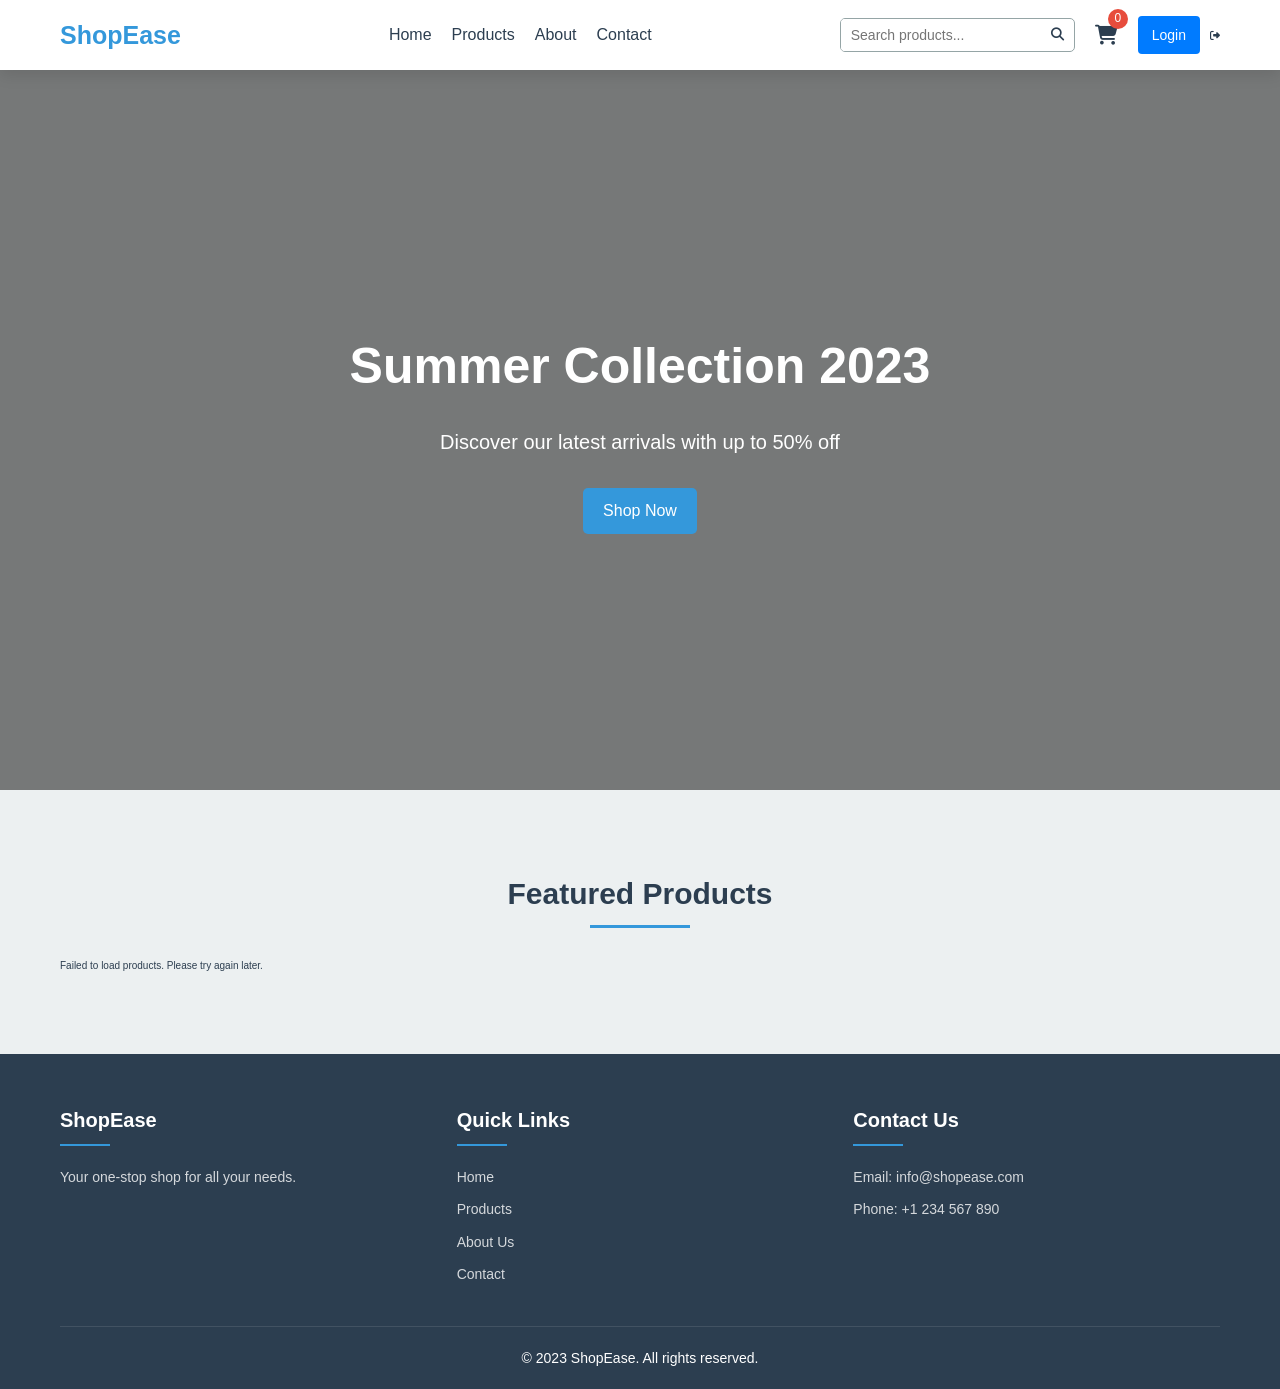
<file: index.html>
<!DOCTYPE html>
<html lang="en">
  <head>
    <meta charset="UTF-8" />
    <meta name="viewport" content="width=device-width, initial-scale=1.0" />
    <title>ShopEase - Your Online Store</title>
    <link rel="stylesheet" href="styles/main.css" />
    <link
      rel="stylesheet"
      href="https://cdnjs.cloudflare.com/ajax/libs/font-awesome/6.4.0/css/all.min.css"
    />
  </head>
  <body>
    <!-- Header & Navigation -->
    <header class="header">
      <div class="container">
        <div class="logo">
          <a href="index.html">ShopEase</a>
        </div>

        <nav class="navbar">
          <ul class="nav-links">
            <li><a href="index.html">Home</a></li>
            <li><a href="#products">Products</a></li>
            <li><a href="#">About</a></li>
            <li><a href="#">Contact</a></li>
          </ul>
        </nav>

        <div class="header-actions">
          <div class="search-box">
            <input type="text" placeholder="Search products..." />
            <button><i class="fas fa-search"></i></button>
          </div>

          <div class="cart-icon">
            <a href="cart.html">
              <i class="fas fa-shopping-cart"></i>
              <span class="cart-count">0</span>
            </a>
          </div>

          <div class="auth-buttons">
            <a href="login.html" class="btn login-btn">Login</a>
            <i class="fas fa-sign-out-alt" onclick="logout()"></i>


          </div>

          <div class="hamburger">
            <span></span>
            <span></span>
            <span></span>
          </div>
        </div>
      </div>
    </header>

    <!-- Mobile Menu -->
    <div class="mobile-menu">
      <ul>
        <li><a href="index.html">Home</a></li>
        <li><a href="#products">Products</a></li>
        <li><a href="#">About</a></li>
        <li><a href="#">Contact</a></li>
      </ul>
    </div>

    <!-- Hero Section -->
    <section class="hero">
      <div class="container">
        <div class="hero-content">
          <h1>Summer Collection 2023</h1>
          <p>Discover our latest arrivals with up to 50% off</p>
          <a href="#products" class="btn">Shop Now</a>
        </div>
      </div>
    </section>

    <!-- Products Section -->
    <section class="products" id="products">
      <div class="container">
        <h2 class="section-title">Featured Products</h2>
        <div class="product-grid" id="productGrid">
          <!-- Products will be loaded here dynamically -->
          <div class="loader">Loading products...</div>
        </div>
      </div>
    </section>

    <!-- Footer -->
    <footer class="footer">
      <div class="container">
        <div class="footer-content">
          <div class="footer-section">
            <h3>ShopEase</h3>
            <p>Your one-stop shop for all your needs.</p>
          </div>
          <div class="footer-section">
            <h3>Quick Links</h3>
            <ul>
              <li><a href="index.html">Home</a></li>
              <li><a href="#products">Products</a></li>
              <li><a href="#">About Us</a></li>
              <li><a href="#">Contact</a></li>
            </ul>
          </div>
          <div class="footer-section">
            <h3>Contact Us</h3>
            <p>Email: info@shopease.com</p>
            <p>Phone: +1 234 567 890</p>
          </div>
        </div>
        <div class="footer-bottom">
          <p>&copy; 2023 ShopEase. All rights reserved.</p>
        </div>
      </div>
    </footer>

    <script src="scripts/app.js"></script>
  </body>
</html>
</file>
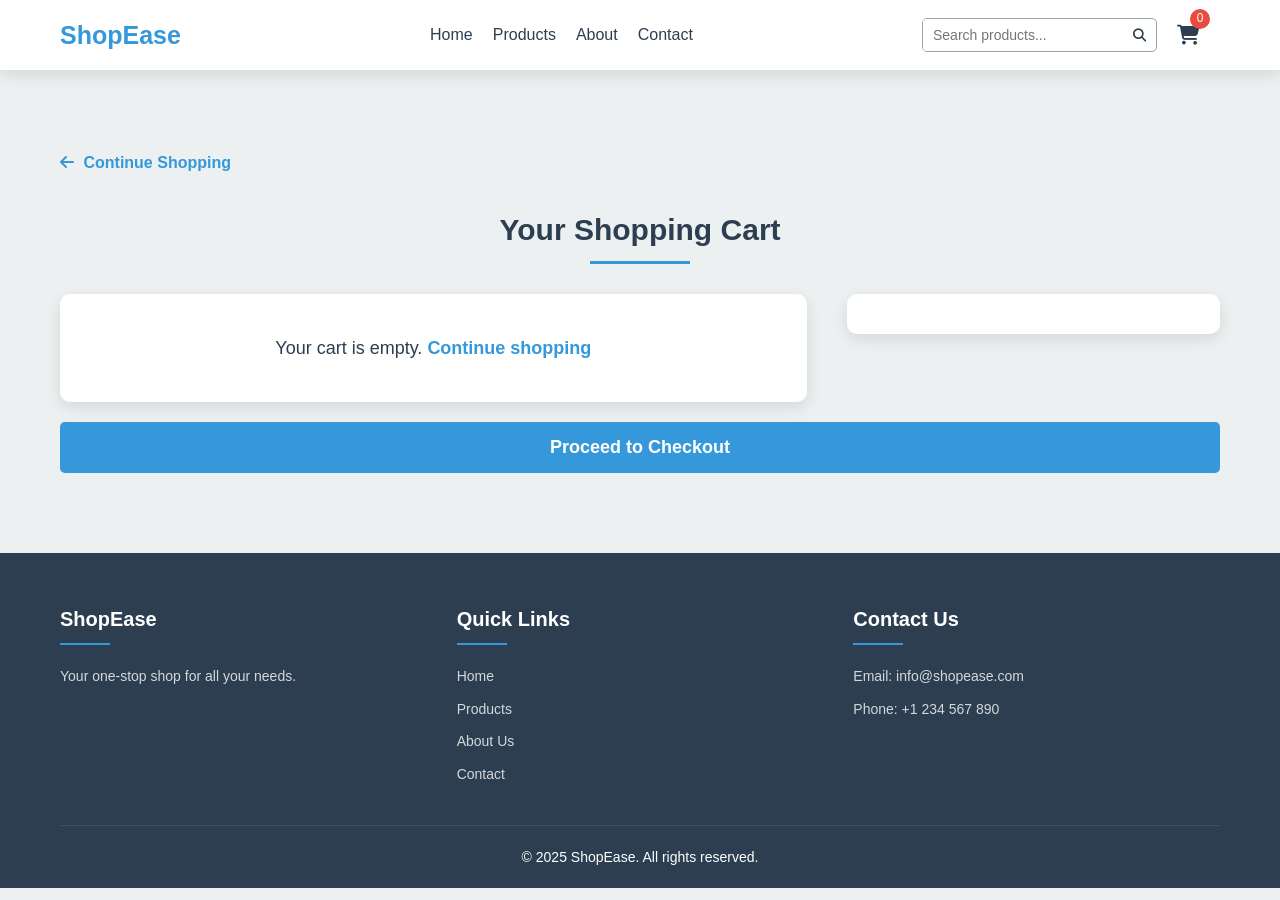
<file: cart.html>
<!DOCTYPE html>
<html lang="en">
<head>
    <meta charset="UTF-8">
    <meta name="viewport" content="width=device-width, initial-scale=1.0">
    <title>Shopping Cart | ShopEase</title>
    <link rel="stylesheet" href="styles/main.css">
    <link rel="stylesheet" href="https://cdnjs.cloudflare.com/ajax/libs/font-awesome/6.4.0/css/all.min.css">
</head>
<body>
    <!-- Header & Navigation -->
    <header class="header">
        <div class="container">
            <div class="logo">
                <a href="index.html">ShopEase</a>
            </div>
            
            <nav class="navbar">
                <ul class="nav-links">
                    <li><a href="index.html">Home</a></li>
                    <li><a href="index.html#products">Products</a></li>
                    <li><a href="#">About</a></li>
                    <li><a href="#">Contact</a></li>
                </ul>
            </nav>
            
            <div class="header-actions">
                <div class="search-box">
                    <input type="text" placeholder="Search products...">
                    <button><i class="fas fa-search"></i></button>
                </div>
                
                <div class="cart-icon">
                    <a href="cart.html">
                        <i class="fas fa-shopping-cart"></i>
                        <span class="cart-count">0</span>
                    </a>
                </div>
                
                <div class="hamburger">
                    <span></span>
                    <span></span>
                    <span></span>
                </div>
            </div>
        </div>
    </header>

    <!-- Mobile Menu -->
    <div class="mobile-menu">
        <ul>
            <li><a href="index.html">Home</a></li>
            <li><a href="index.html#products">Products</a></li>
            <li><a href="#">About</a></li>
            <li><a href="#">Contact</a></li>
        </ul>
    </div>

    <!-- Cart Section -->
    <section class="cart-page">
        <div class="container">
            <a href="index.html" class="continue-shopping">
                <i class="fas fa-arrow-left"></i> Continue Shopping
            </a>
            
            <h2 class="section-title">Your Shopping Cart</h2>
            
            <div class="cart-container">
                <div class="cart-items">
                    <!-- Cart items will be loaded here dynamically -->
                    <div class="loader">Loading cart items...</div>
                </div>
                
                <div class="cart-total">
                    <!-- Cart total will be loaded here dynamically -->
                </div>
            </div>
            
            <button class="btn checkout-btn">Proceed to Checkout</button>
        </div>
    </section>

    <!-- Footer -->
    <footer class="footer">
        <div class="container">
            <div class="footer-content">
                <div class="footer-section">
                    <h3>ShopEase</h3>
                    <p>Your one-stop shop for all your needs.</p>
                </div>
                <div class="footer-section">
                    <h3>Quick Links</h3>
                    <ul>
                        <li><a href="index.html">Home</a></li>
                        <li><a href="index.html#products">Products</a></li>
                        <li><a href="#">About Us</a></li>
                        <li><a href="#">Contact</a></li>
                    </ul>
                </div>
                <div class="footer-section">
                    <h3>Contact Us</h3>
                    <p>Email: info@shopease.com</p>
                    <p>Phone: +1 234 567 890</p>
                </div>
            </div>
            <div class="footer-bottom">
                <p>&copy; 2025 ShopEase. All rights reserved.</p>
            </div>
        </div>
    </footer>

    <script src="scripts/app.js"></script>
</body>
</html>
</file>
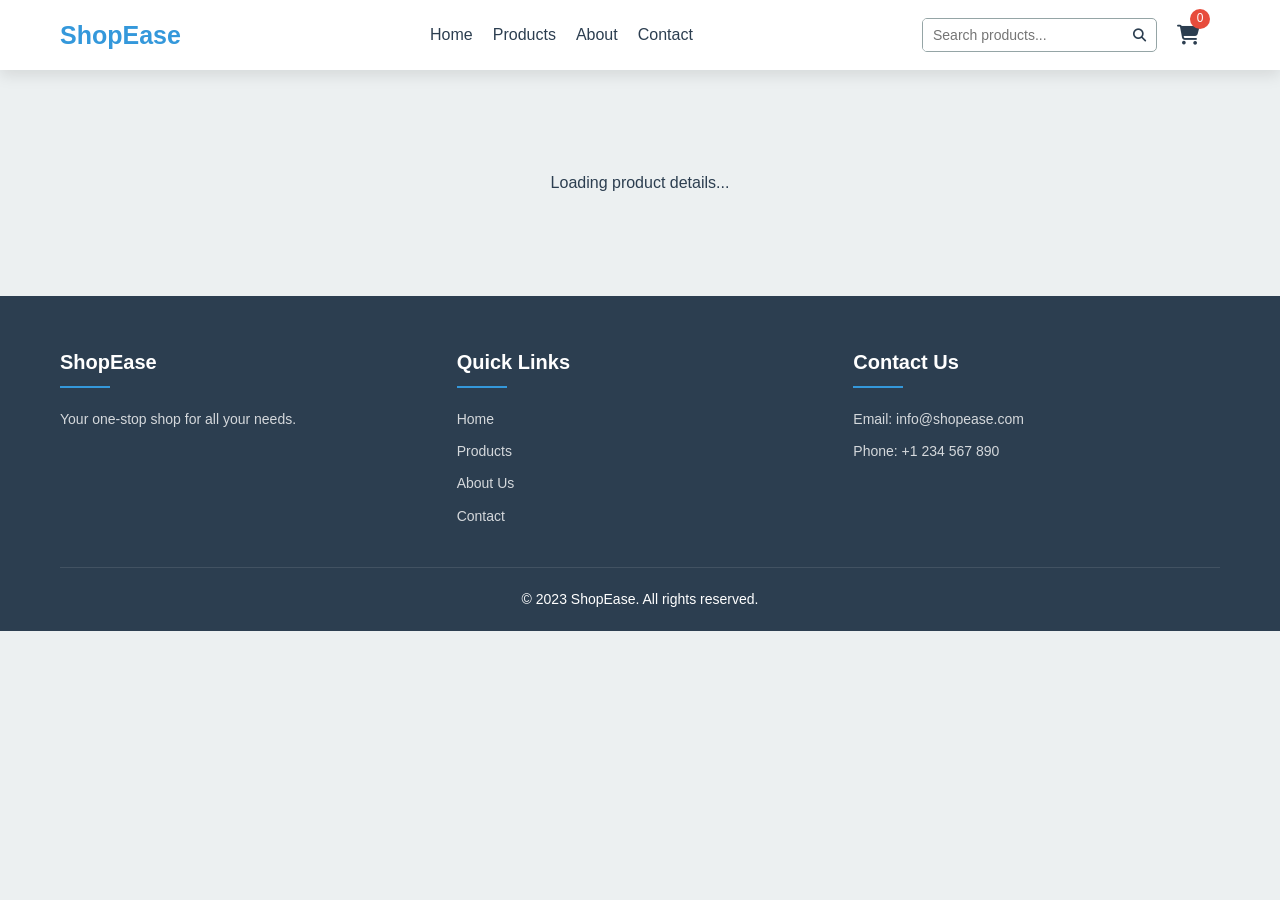
<file: product.html>
<!DOCTYPE html>
<html lang="en">
<head>
    <meta charset="UTF-8">
    <meta name="viewport" content="width=device-width, initial-scale=1.0">
    <title>Product Details | ShopEase</title>
    <link rel="stylesheet" href="styles/main.css">
    <link rel="stylesheet" href="https://cdnjs.cloudflare.com/ajax/libs/font-awesome/6.4.0/css/all.min.css">
</head>
<body>
    <!-- Header & Navigation -->
    <header class="header">
        <div class="container">
            <div class="logo">
                <a href="index.html">ShopEase</a>
            </div>
            
            <nav class="navbar">
                <ul class="nav-links">
                    <li><a href="index.html">Home</a></li>
                    <li><a href="index.html#products">Products</a></li>
                    <li><a href="#">About</a></li>
                    <li><a href="#">Contact</a></li>
                </ul>
            </nav>
            
            <div class="header-actions">
                <div class="search-box">
                    <input type="text" placeholder="Search products...">
                    <button><i class="fas fa-search"></i></button>
                </div>
                
                <div class="cart-icon">
                    <a href="#">
                        <i class="fas fa-shopping-cart"></i>
                        <span class="cart-count">0</span>
                    </a>
                </div>
                
                <div class="hamburger">
                    <span></span>
                    <span></span>
                    <span></span>
                </div>
            </div>
        </div>
    </header>

    <!-- Mobile Menu -->
    <div class="mobile-menu">
        <ul>
            <li><a href="index.html">Home</a></li>
            <li><a href="index.html#products">Products</a></li>
            <li><a href="#">About</a></li>
            <li><a href="#">Contact</a></li>
        </ul>
    </div>

    <!-- Product Detail Section -->
    <section class="product-detail">
        <div class="container">
            <div class="product-detail-container" id="productDetail">
                <!-- Product details will be loaded here dynamically -->
                <div class="loader">Loading product details...</div>
            </div>
        </div>
    </section>

    <!-- Footer -->
    <footer class="footer">
        <div class="container">
            <div class="footer-content">
                <div class="footer-section">
                    <h3>ShopEase</h3>
                    <p>Your one-stop shop for all your needs.</p>
                </div>
                <div class="footer-section">
                    <h3>Quick Links</h3>
                    <ul>
                        <li><a href="index.html">Home</a></li>
                        <li><a href="index.html#products">Products</a></li>
                        <li><a href="#">About Us</a></li>
                        <li><a href="#">Contact</a></li>
                    </ul>
                </div>
                <div class="footer-section">
                    <h3>Contact Us</h3>
                    <p>Email: info@shopease.com</p>
                    <p>Phone: +1 234 567 890</p>
                </div>
            </div>
            <div class="footer-bottom">
                <p>&copy; 2023 ShopEase. All rights reserved.</p>
            </div>
        </div>
    </footer>

    <script src="scripts/app.js"></script>
</body>
</html>
</file>
<file: styles/main.css>
/* CSS Variables */
:root {
  --primary-color: #3498db;
  --secondary-color: #2980b9;
  --dark-color: #2c3e50;
  --light-color: #ecf0f1;
  --danger-color: #e74c3c;
  --success-color: #2ecc71;
  --warning-color: #f39c12;
  --gray-color: #95a5a6;
  --white-color: #ffffff;
  --black-color: #000000;
  --box-shadow: 0 5px 15px rgba(0, 0, 0, 0.1);
  --transition: all 0.3s ease;
}

* {
  margin: 0;
  padding: 0;
  box-sizing: border-box;
}

html {
  font-size: 62.5%;
  scroll-behavior: smooth;
}

body {
  font-family: "Segoe UI", Tahoma, Geneva, Verdana, sans-serif;
  line-height: 1.6;
  color: var(--dark-color);
  background-color: var(--light-color);
}

a {
  text-decoration: none;
  color: var(--dark-color);
}

ul {
  list-style: none;
}

img {
  width: 100%;
  display: block;
}

.container {
  max-width: 1200px;
  margin: 0 auto;
  padding: 0 2rem;
}

.btn {
  display: inline-block;
  padding: 1rem 2rem;
  background-color: var(--primary-color);
  color: var(--white-color);
  border: none;
  border-radius: 5px;
  cursor: pointer;
  font-size: 1.6rem;
  transition: var(--transition);
}

.btn:hover {
  background-color: var(--secondary-color);
  transform: translateY(-3px);
  box-shadow: var(--box-shadow);
}

.section-title {
  font-size: 3rem;
  margin-bottom: 3rem;
  text-align: center;
  position: relative;
  padding-bottom: 1rem;
}

.section-title::after {
  content: "";
  position: absolute;
  bottom: 0;
  left: 50%;
  transform: translateX(-50%);
  width: 100px;
  height: 3px;
  background-color: var(--primary-color);
}

/* Header Styles */
.header {
  background-color: var(--white-color);
  box-shadow: var(--box-shadow);
  position: fixed;
  top: 0;
  left: 0;
  right: 0;
  z-index: 1000;
  padding: 1.5rem 0;
}

.header .container {
  display: flex;
  justify-content: space-between;
  align-items: center;
}

.logo a {
  font-size: 2.5rem;
  font-weight: 700;
  color: var(--primary-color);
}

.navbar .nav-links {
  display: flex;
}

.navbar .nav-links li {
  margin-left: 2rem;
}

.navbar .nav-links a {
  font-size: 1.6rem;
  font-weight: 500;
  transition: var(--transition);
}

.navbar .nav-links a:hover {
  color: var(--primary-color);
}

.header-actions {
  display: flex;
  align-items: center;
}

.search-box {
  display: flex;
  align-items: center;
  margin-right: 2rem;
  border: 1px solid var(--gray-color);
  border-radius: 5px;
  overflow: hidden;
}

.search-box input {
  padding: 0.8rem 1rem;
  border: none;
  outline: none;
  font-size: 1.4rem;
  width: 200px;
}

.search-box button {
  background-color: transparent;
  border: none;
  padding: 0.8rem 1rem;
  cursor: pointer;
  color: var(--dark-color);
}

.cart-icon {
  position: relative;
  margin-right: 2rem;
}

.cart-icon a {
  font-size: 2rem;
  color: var(--dark-color);
  transition: var(--transition);
}

.cart-icon a:hover {
  color: var(--primary-color);
}

.cart-count {
  position: absolute;
  top: -10px;
  right: -10px;
  background-color: var(--danger-color);
  color: var(--white-color);
  width: 20px;
  height: 20px;
  border-radius: 50%;
  display: flex;
  justify-content: center;
  align-items: center;
  font-size: 1.2rem;
}

.hamburger {
  display: none;
  flex-direction: column;
  justify-content: space-between;
  width: 25px;
  height: 20px;
  cursor: pointer;
}

.hamburger span {
  display: block;
  width: 100%;
  height: 3px;
  background-color: var(--dark-color);
  transition: var(--transition);
}

/* Mobile Menu */
.mobile-menu {
  position: fixed;
  top: 70px;
  left: 0;
  right: 0;
  background-color: var(--white-color);
  box-shadow: var(--box-shadow);
  padding: 2rem;
  transform: translateY(-150%);
  transition: var(--transition);
  z-index: 999;
}

.mobile-menu.active {
  transform: translateY(0);
}

.mobile-menu ul li {
  margin-bottom: 1.5rem;
}

.mobile-menu ul a {
  font-size: 1.6rem;
  font-weight: 500;
  transition: var(--transition);
}

.mobile-menu ul a:hover {
  color: var(--primary-color);
}

/* Hero Section */
.hero {
  height: 80vh;
  background: linear-gradient(rgba(0, 0, 0, 0.5), rgba(0, 0, 0, 0.5)),
    url("https://images.unsplash.com/photo-1441986300917-64674bd600d8?ixlib=rb-4.0.3&ixid=M3wxMjA3fDB8MHxwaG90by1wYWdlfHx8fGVufDB8fHx8fA%3D%3D&auto=format&fit=crop&w=1470&q=80")
      no-repeat center center/cover;
  display: flex;
  align-items: center;
  text-align: center;
  color: var(--white-color);
  margin-top: 70px;
}

.hero-content h1 {
  font-size: 5rem;
  margin-bottom: 2rem;
  animation: fadeInDown 1s ease;
}

.hero-content p {
  font-size: 2rem;
  margin-bottom: 3rem;
  animation: fadeInUp 1s ease;
}

/* Products Section */
.products {
  padding: 8rem 0;
}

.product-grid {
  display: grid;
  grid-template-columns: repeat(auto-fill, minmax(250px, 1fr));
  gap: 3rem;
}

.product-card {
  background-color: var(--white-color);
  border-radius: 10px;
  overflow: hidden;
  box-shadow: var(--box-shadow);
  transition: var(--transition);
}

.product-card:hover {
  transform: translateY(-10px);
  box-shadow: 0 10px 20px rgba(0, 0, 0, 0.2);
}

.product-image {
  height: 200px;
  overflow: hidden;
}

.product-image img {
  height: 100%;
  object-fit: cover;
  transition: var(--transition);
}

.product-card:hover .product-image img {
  transform: scale(1.1);
}

.product-info {
  padding: 2rem;
}

.product-title {
  font-size: 1.8rem;
  margin-bottom: 1rem;
  white-space: nowrap;
  overflow: hidden;
  text-overflow: ellipsis;
}

.product-price {
  font-size: 2rem;
  font-weight: 700;
  color: var(--primary-color);
  margin-bottom: 1.5rem;
}

/* Product Action Buttons - Improved */
.product-actions {
  display: flex;
  gap: 1rem;
  margin-top: 1.5rem;
}

.product-actions .btn {
  padding: 0.8rem 1.5rem;
  font-size: 1.4rem;
  border-radius: 4px;
  text-align: center;
  flex: 1;
  transition: var(--transition);
  cursor: pointer;
  font-weight: 500;
}

/* Add these new styles to your existing main.css */

/* Product Detail Styles */
.product-detail {
  padding: 8rem 0;
  margin-top: 70px;
}

.product-detail-grid {
  display: grid;
  grid-template-columns: 1fr 1fr;
  gap: 4rem;
}

.product-detail-image {
  background-color: var(--white-color);
  padding: 2rem;
  border-radius: 10px;
  box-shadow: var(--box-shadow);
}

.product-detail-image img {
  height: 400px;
  object-fit: contain;
  margin: 0 auto;
}

.product-detail-info {
  display: flex;
  flex-direction: column;
  gap: 2rem;
}

.product-detail-title {
  font-size: 2.8rem;
  margin-bottom: 1rem;
}

.product-detail-meta {
  display: flex;
  align-items: center;
  gap: 2rem;
  margin-bottom: 1rem;
}

.product-detail-price {
  font-size: 2.4rem;
  font-weight: 700;
  color: var(--primary-color);
}

.product-detail-rating {
  display: flex;
  align-items: center;
  gap: 0.5rem;
  font-size: 1.4rem;
  color: var(--gray-color);
}

.product-detail-rating i {
  color: var(--warning-color);
}

.product-detail-description {
  font-size: 1.6rem;
  line-height: 1.8;
  margin-bottom: 2rem;
}

.product-detail-actions {
  display: flex;
  align-items: center;
  gap: 2rem;
  margin-bottom: 2rem;
}

.quantity-selector {
  display: flex;
  align-items: center;
  border: 1px solid var(--gray-color);
  border-radius: 5px;
  overflow: hidden;
}

.quantity-btn {
  background-color: var(--light-color);
  border: none;
  padding: 1rem 1.5rem;
  font-size: 1.6rem;
  cursor: pointer;
  transition: var(--transition);
}

.quantity-btn:hover {
  background-color: var(--gray-color);
  color: var(--white-color);
}

.quantity-input {
  width: 50px;
  text-align: center;
  border: none;
  border-left: 1px solid var(--gray-color);
  border-right: 1px solid var(--gray-color);
  padding: 1rem;
  font-size: 1.6rem;
  -moz-appearance: textfield;
}

.quantity-input::-webkit-outer-spin-button,
.quantity-input::-webkit-inner-spin-button {
  -webkit-appearance: none;
  margin: 0;
}

.product-detail-category {
  font-size: 1.4rem;
  color: var(--gray-color);
  margin-top: auto;
  padding-top: 2rem;
  border-top: 1px solid #eee;
}

/* Cart Page Styles */
.cart-page {
  padding: 8rem 0;
  margin-top: 70px;
}

.cart-container {
  display: grid;
  grid-template-columns: 2fr 1fr;
  gap: 4rem;
}

.cart-items {
  display: flex;
  flex-direction: column;
  gap: 2rem;
}

.cart-item {
  display: grid;
  grid-template-columns: 100px 1fr auto;
  gap: 2rem;
  background-color: var(--white-color);
  padding: 2rem;
  border-radius: 10px;
  box-shadow: var(--box-shadow);
  align-items: center;
}

.cart-item-image {
  width: 100px;
  height: 100px;
}

.cart-item-image img {
  width: 100%;
  height: 100%;
  object-fit: contain;
}

.cart-item-details {
  display: flex;
  flex-direction: column;
  gap: 1rem;
}

.cart-item-title {
  font-size: 1.8rem;
  margin-bottom: 0.5rem;
}

.cart-item-price {
  font-size: 1.6rem;
  color: var(--primary-color);
  font-weight: 600;
}

.cart-item-quantity {
  display: flex;
  align-items: center;
  margin-top: 1rem;
}

.cart-item-total {
  text-align: right;
  font-size: 1.8rem;
  font-weight: 700;
}

.cart-item-total p {
  margin-bottom: 1rem;
}

.remove-item {
  background-color: transparent;
  border: none;
  color: var(--danger-color);
  font-size: 1.6rem;
  cursor: pointer;
  transition: var(--transition);
}

.remove-item:hover {
  transform: scale(1.1);
}

.cart-total {
  background-color: var(--white-color);
  padding: 2rem;
  border-radius: 10px;
  box-shadow: var(--box-shadow);
  align-self: start;
  position: sticky;
  top: 90px;
}

.cart-total-row {
  display: flex;
  justify-content: space-between;
  margin-bottom: 1rem;
  padding-bottom: 1rem;
  border-bottom: 1px solid #eee;
  font-size: 1.6rem;
}

.cart-total-row.grand-total {
  font-size: 2rem;
  font-weight: 700;
  color: var(--primary-color);
  border-bottom: none;
  padding-top: 1rem;
  margin-top: 1rem;
  border-top: 2px solid var(--dark-color);
}

.checkout-btn {
  width: 100%;
  padding: 1.5rem;
  margin-top: 2rem;
  font-size: 1.8rem;
  font-weight: 600;
}

.empty-cart {
  text-align: center;
  font-size: 1.8rem;
  padding: 4rem;
  background-color: var(--white-color);
  border-radius: 10px;
  box-shadow: var(--box-shadow);
}

.empty-cart a {
  color: var(--primary-color);
  font-weight: 600;
}

/* Continue Shopping Button */
.continue-shopping {
  display: inline-block;
  margin-bottom: 3rem;
  font-size: 1.6rem;
  color: var(--primary-color);
  font-weight: 600;
}

.continue-shopping i {
  margin-right: 0.5rem;
}

/* Responsive Styles for Product Detail and Cart */
@media (max-width: 992px) {
  .product-detail-grid {
    grid-template-columns: 1fr;
  }

  .product-detail-image img {
    height: 300px;
  }

  .cart-container {
    grid-template-columns: 1fr;
  }

  .cart-total {
    position: static;
  }
}

@media (max-width: 768px) {
  .cart-item {
    grid-template-columns: 1fr;
    text-align: center;
  }

  .cart-item-image {
    margin: 0 auto;
  }

  .cart-item-details {
    align-items: center;
  }

  .cart-item-total {
    text-align: center;
  }

  .product-detail-actions {
    flex-direction: column;
    align-items: flex-start;
  }
}

@media (max-width: 576px) {
  .product-detail-title {
    font-size: 2.2rem;
  }

  .product-detail-price {
    font-size: 2rem;
  }
}

.view-details {
  background-color: transparent;
  border: 1px solid var(--primary-color);
  color: var(--primary-color);
}

.view-details:hover {
  background-color: var(--primary-color);
  color: var(--white-color);
}

.add-to-cart {
  background-color: var(--primary-color);
  color: var(--white-color);
  border: 1px solid var(--primary-color);
}

.add-to-cart:hover {
  background-color: var(--secondary-color);
  transform: translateY(-2px);
  box-shadow: var(--box-shadow);
}

/* Footer */
.footer {
  background-color: var(--dark-color);
  color: var(--white-color);
  padding: 5rem 0 0;
}

.footer-content {
  display: grid;
  grid-template-columns: repeat(auto-fit, minmax(250px, 1fr));
  gap: 3rem;
  margin-bottom: 3rem;
}

.footer-section h3 {
  font-size: 2rem;
  margin-bottom: 2rem;
  position: relative;
  padding-bottom: 1rem;
}

.footer-section h3::after {
  content: "";
  position: absolute;
  bottom: 0;
  left: 0;
  width: 50px;
  height: 2px;
  background-color: var(--primary-color);
}

.footer-section p,
.footer-section li {
  font-size: 1.4rem;
  margin-bottom: 1rem;
  opacity: 0.8;
}

.footer-section ul li {
  margin-bottom: 1rem;
}

.footer-section a {
  color: var(--white-color);
  transition: var(--transition);
}

.footer-section a:hover {
  color: var(--primary-color);
}

.footer-bottom {
  text-align: center;
  padding: 2rem 0;
  border-top: 1px solid rgba(255, 255, 255, 0.1);
  font-size: 1.4rem;
}

/* Loader */
.loader {
  font-size: 1.6rem;
  text-align: center;
  padding: 2rem;
  grid-column: 1 / -1;
}

/* Animations */
@keyframes fadeInDown {
  from {
    opacity: 0;
    transform: translateY(-50px);
  }
  to {
    opacity: 1;
    transform: translateY(0);
  }
}

@keyframes fadeInUp {
  from {
    opacity: 0;
    transform: translateY(50px);
  }
  to {
    opacity: 1;
    transform: translateY(0);
  }
}

/* Responsive Styles */
@media (max-width: 992px) {
  .navbar {
    display: none;
  }

  .hamburger {
    display: flex;
  }

  .search-box input {
    width: 150px;
  }

  .hero-content h1 {
    font-size: 4rem;
  }

  .hero-content p {
    font-size: 1.8rem;
  }
}

@media (max-width: 768px) {
  .header-actions {
    position: fixed;
    bottom: 20px;
    right: 20px;
    background-color: var(--primary-color);
    border-radius: 50%;
    width: 60px;
    height: 60px;
    display: flex;
    justify-content: center;
    align-items: center;
    box-shadow: var(--box-shadow);
    z-index: 100;
  }

  .search-box {
    display: none;
  }

  .cart-icon {
    margin-right: 0;
  }

  .cart-icon a {
    color: var(--white-color);
  }

  .hero {
    height: 60vh;
  }

  .hero-content h1 {
    font-size: 3rem;
  }

  .hero-content p {
    font-size: 1.6rem;
  }

  /* Improved button responsiveness */
  .product-actions {
    flex-direction: column;
    gap: 0.8rem;
  }

  .product-actions .btn {
    width: 100%;
    padding: 1rem;
  }
}

@media (max-width: 576px) {
  .logo a {
    font-size: 2rem;
  }

  .hero {
    height: 50vh;
  }

  .section-title {
    font-size: 2.5rem;
  }

  .product-grid {
    grid-template-columns: 1fr;
  }
}

/* Notification Styles */
.notification {
  position: fixed;
  bottom: 20px;
  left: 50%;
  transform: translateX(-50%);
  background-color: var(--success-color);
  color: white;
  padding: 15px 25px;
  border-radius: 5px;
  box-shadow: var(--box-shadow);
  z-index: 1000;
  opacity: 0;
  transition: opacity 0.3s ease;
}

.notification.show {
  opacity: 1;
}

.auth-buttons {
  display: flex;
  gap: 10px;
  align-items: center;
}

.auth-buttons .btn {
  padding: 8px 14px;
  border: none;
  background-color: #007bff;
  color: white;
  text-decoration: none;
  border-radius: 4px;
  font-size: 14px;
  transition: background-color 0.3s ease;
}

.auth-buttons .btn:hover {
  background-color: #0056b3;
}

@media (max-width: 768px) {
  .auth-buttons {
    flex-direction: column;
    gap: 6px;
  }

  .auth-buttons .btn {
    width: 100%;
    text-align: center;
  }
}
</file>
